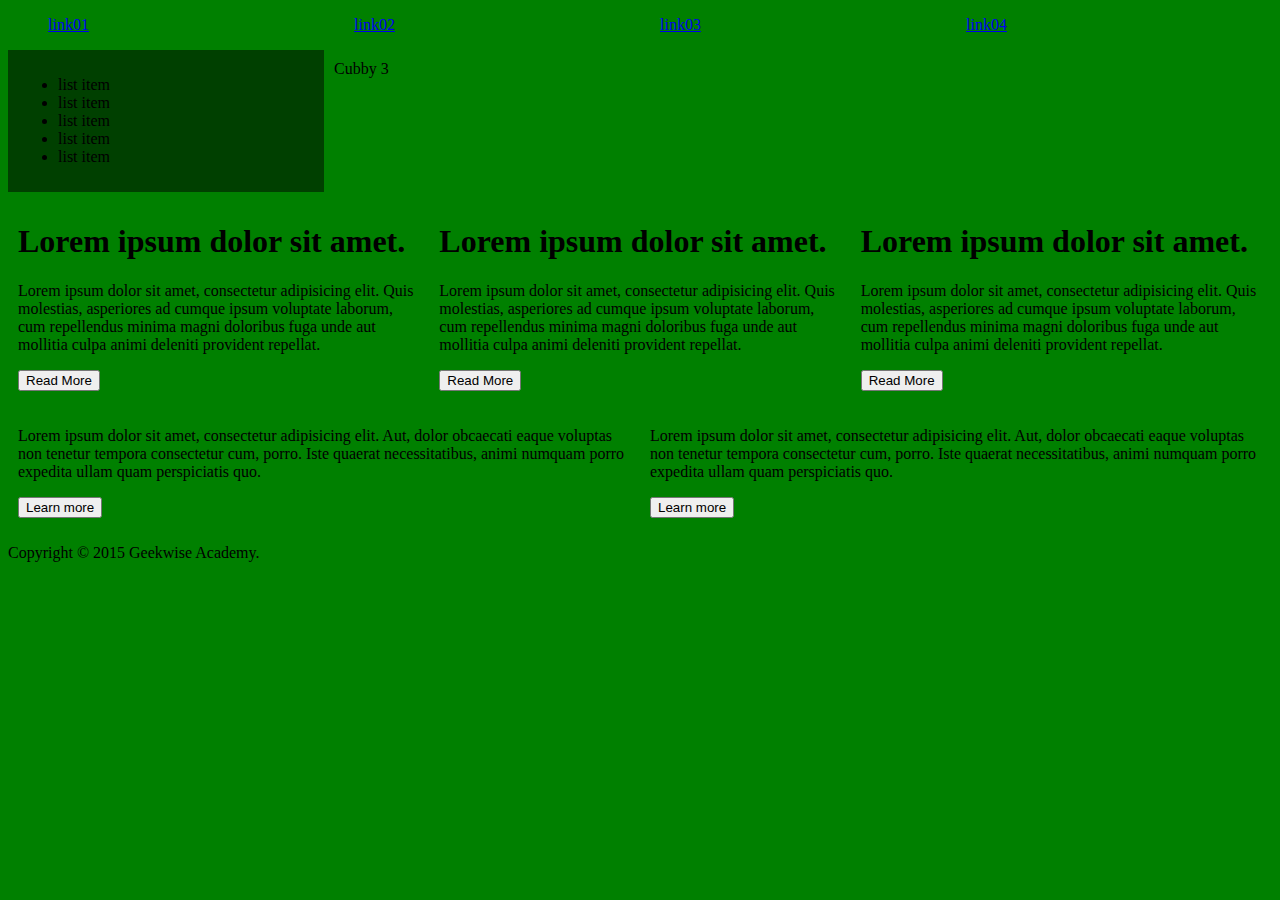
<file: queries/index.html>
<!DOCTYPE html>
<html lang="en">
<head>
	<meta charset="UTF-8">
	<title>Queries</title>
	<link rel="stylesheet" href="css/styles.css">
</head>
<body>

	<header>
		<nav>
			<ul>
				<li><a href="#">link01</a></li>
				<li><a href="#">link02</a></li>
				<li><a href="#">link03</a></li>
				<li><a href="#">link04</a></li>
			</ul>
		</nav>
	</header>

	<main>
		<section>
			<div class="no-phone">
				<ul>
					<li>list item</li>
					<li>list item</li>
					<li>list item</li>
					<li>list item</li>
					<li>list item</li>
				</ul>
			</div>
			<div>Cubby 3</div>
		</section>

		<section>
			<div>
				<h1>Lorem ipsum dolor sit amet.</h1>
				<p>Lorem ipsum dolor sit amet, consectetur adipisicing elit. Quis molestias, asperiores ad cumque ipsum voluptate laborum, cum repellendus minima magni doloribus fuga unde aut mollitia culpa animi deleniti provident repellat.</p>
				<button>Read More</button>
			</div>
			<div>
				<h1>Lorem ipsum dolor sit amet.</h1>
				<p>Lorem ipsum dolor sit amet, consectetur adipisicing elit. Quis molestias, asperiores ad cumque ipsum voluptate laborum, cum repellendus minima magni doloribus fuga unde aut mollitia culpa animi deleniti provident repellat.</p>
				<button>Read More</button>
			</div>
			<div>
				<h1>Lorem ipsum dolor sit amet.</h1>
				<p>Lorem ipsum dolor sit amet, consectetur adipisicing elit. Quis molestias, asperiores ad cumque ipsum voluptate laborum, cum repellendus minima magni doloribus fuga unde aut mollitia culpa animi deleniti provident repellat.</p>
				<button>Read More</button>
			</div>
		</section>

		<section>
			<div>
				<p>Lorem ipsum dolor sit amet, consectetur adipisicing elit. Aut, dolor obcaecati eaque voluptas non tenetur tempora consectetur cum, porro. Iste quaerat necessitatibus, animi numquam porro expedita ullam quam perspiciatis quo.</p>
				<button>Learn more</button>
			</div>

			<div>
				<p>Lorem ipsum dolor sit amet, consectetur adipisicing elit. Aut, dolor obcaecati eaque voluptas non tenetur tempora consectetur cum, porro. Iste quaerat necessitatibus, animi numquam porro expedita ullam quam perspiciatis quo.</p>
				<button>Learn more</button>
			</div>
		</section>
	</main>

	<footer>
		<p>Copyright &copy; 2015 Geekwise Academy.</p>
	</footer>

</body>
</html>
</file>
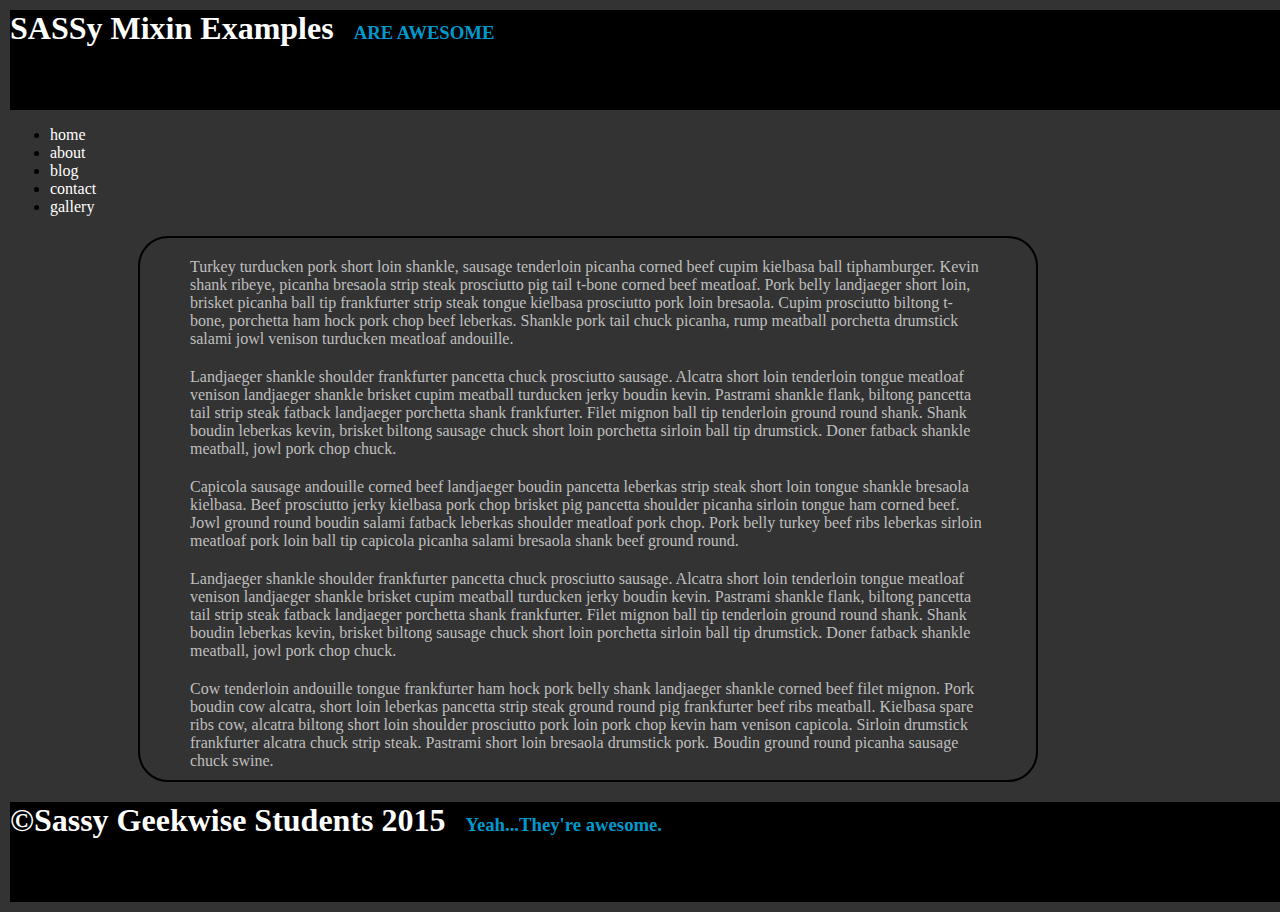
<file: sassy/sassy.html>
<!DOCTYPE html>
<html lang="en">
<head>
    <meta charset="UTF-8">
    <title>The Mixin Example</title>
    <link rel="stylesheet" href="css/mixin.css">
</head>
<body>
    <div class="container">
       <header>
           <h1>SASSy Mixin Examples</h1><h3>ARE AWESOME</h3>
       </header>

       <nav>
           <ul>
               <li><a href="#">home</a></li>
               <li><a href="#">about</a></li>
               <li><a href="#">blog</a></li>
               <li><a href="#">contact</a></li>
               <li><a href="#">gallery</a></li>
           </ul>
       </nav>

        <main>
            <article>
              <p>Turkey turducken pork short loin shankle, sausage tenderloin picanha corned beef cupim kielbasa ball tiphamburger. Kevin shank ribeye, picanha bresaola strip steak prosciutto pig tail t-bone corned beef meatloaf. Pork belly landjaeger short loin, brisket picanha ball tip frankfurter strip steak tongue kielbasa prosciutto pork loin bresaola. Cupim prosciutto biltong t-bone, porchetta ham hock pork chop beef leberkas. Shankle pork tail chuck picanha, rump meatball porchetta drumstick salami jowl venison turducken meatloaf andouille.</p>

              <p>Landjaeger shankle shoulder frankfurter pancetta chuck prosciutto sausage. Alcatra short loin tenderloin tongue meatloaf venison landjaeger shankle brisket cupim meatball turducken jerky boudin kevin. Pastrami shankle flank, biltong pancetta tail strip steak fatback landjaeger porchetta shank frankfurter. Filet mignon ball tip tenderloin ground round shank. Shank boudin leberkas kevin, brisket biltong sausage chuck short loin porchetta sirloin ball tip drumstick. Doner fatback shankle meatball, jowl pork chop chuck.</p>

              <p>Capicola sausage andouille corned beef landjaeger boudin pancetta leberkas strip steak short loin tongue shankle bresaola kielbasa. Beef prosciutto jerky kielbasa pork chop brisket pig pancetta shoulder picanha sirloin tongue ham corned beef. Jowl ground round boudin salami fatback leberkas shoulder meatloaf pork chop. Pork belly turkey beef ribs leberkas sirloin meatloaf pork loin ball tip capicola picanha salami bresaola shank beef ground round.</p>

              <p>Landjaeger shankle shoulder frankfurter pancetta chuck prosciutto sausage. Alcatra short loin tenderloin tongue meatloaf venison landjaeger shankle brisket cupim meatball turducken jerky boudin kevin. Pastrami shankle flank, biltong pancetta tail strip steak fatback landjaeger porchetta shank frankfurter. Filet mignon ball tip tenderloin ground round shank. Shank boudin leberkas kevin, brisket biltong sausage chuck short loin porchetta sirloin ball tip drumstick. Doner fatback shankle meatball, jowl pork chop chuck.</p>

              <p>Cow tenderloin andouille tongue frankfurter ham hock pork belly shank landjaeger shankle corned beef filet mignon. Pork boudin cow alcatra, short loin leberkas pancetta strip steak ground round pig frankfurter beef ribs meatball. Kielbasa spare ribs cow, alcatra biltong short loin shoulder prosciutto pork loin pork chop kevin ham venison capicola. Sirloin drumstick frankfurter alcatra chuck strip steak. Pastrami short loin bresaola drumstick pork. Boudin ground round picanha sausage chuck swine.</p>
            </article>
        </main>

       <footer>
           <h1>&copy;Sassy Geekwise Students 2015</h1><h3>Yeah...They're awesome.</h3>
       </footer>


    </div>
</body>
</html>
</file>
<file: queries/css/styles.css>
*,*:before,*:after{box-sizing:border-box}body{background-color:green}header nav ul:before,header nav ul:after{content:"";display:block;clear:both}header nav ul li{display:inline-block;float:left;width:25%}main section:first-of-type{background-image:url("http://media.giphy.com/media/CmjjuirIo0psk/giphy.gif");background-position:center}main section:first-of-type div:first-child{width:25%;background-color:rgba(0,0,0,0.5)}main section:first-of-type div:last-child{width:75%}main section div{width:33.3333%;float:left;padding:10px}main section:last-of-type div{width:50%}main section:before,main section:after{content:"";display:block;clear:both}@media screen and (min-width: 500px) and (max-width: 700px){body{background-color:red}main{position:relative}main section:first-of-type div:first-child{width:75%}main section:first-of-type div:last-child{width:25%}main section div:first-child{width:20%}main section div{width:60%}main section div:last-child{width:20%}main section:last-of-type div:first-child{width:25%}main section:last-of-type div:last-child{width:75%}header{position:bottom}}@media screen and (max-width: 500px){section div{width:100% !important}header nav ul li{display:block;width:100%;text-align:center;padding:10px 0}.no-phone{display:none;position:fixed}}
</file>
<file: sassy/css/mixin.css>
a{text-decoration:none;color:#fff}a:hover,a:focus{color:gray}body{background-color:#333;margin:0 0 0 0;padding:0 0 0 0}.container{margin:10px;width:100%;height:100%}h1{color:#fff;display:inline}h3{color:#0099cc;display:inline;margin-left:20px}header{height:100px;width:100%;background-color:black}footer{height:100px;width:100%;background-color:black}p{color:#bfbfbf;margin:20px 50px 10px 50px}article{border-radius:30px;margin:20px 0 20px 0;border:2px solid #000;position:relative;left:10%;width:70%}
</file>
